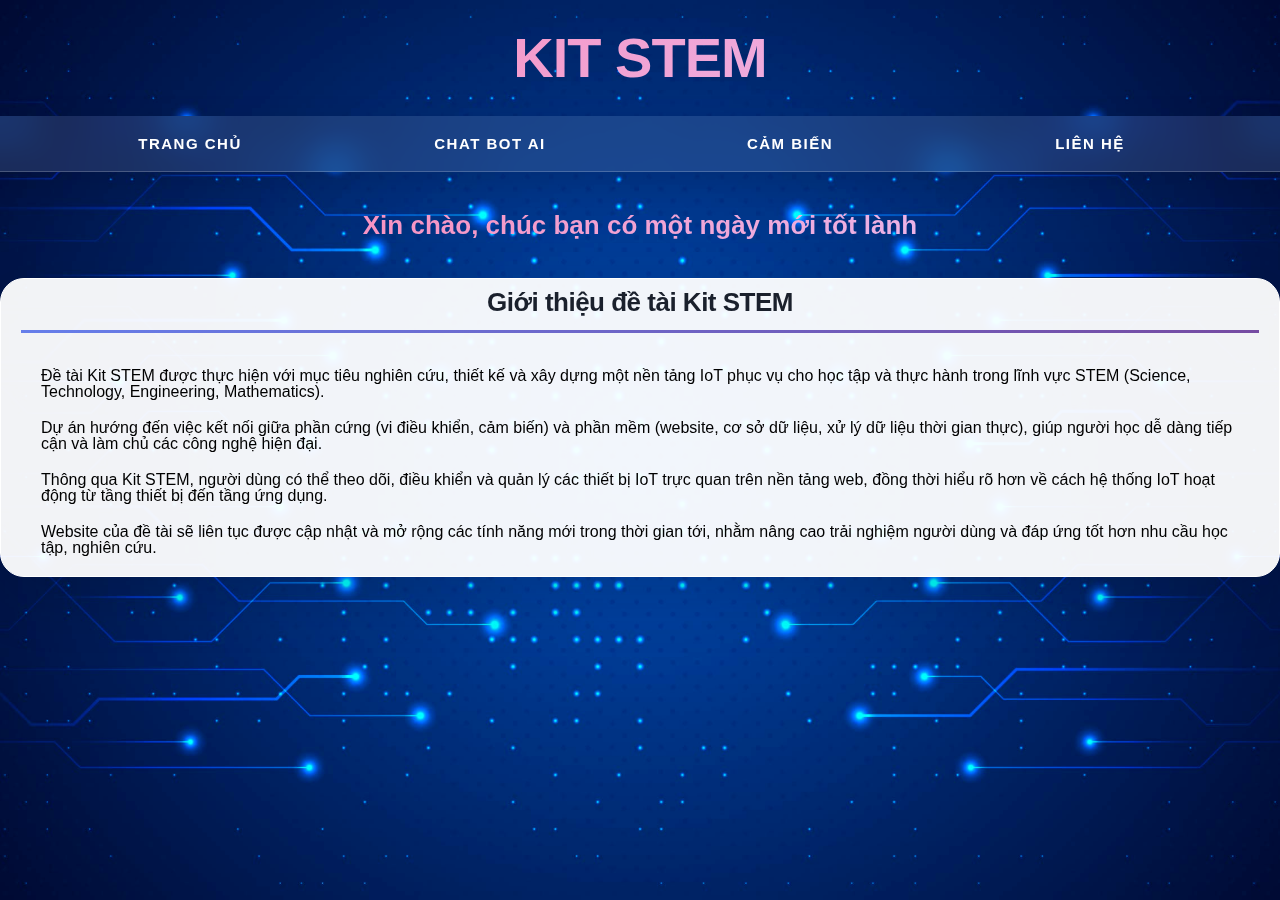
<file: home.html>
<!doctype html>
<html lang="vn">
  <head>
    <meta charset="UTF-8" />
    <meta name="viewport" content="width=device-width, initial-scale=1.0" />
    <title>Kit STEM</title>
    <link rel="stylesheet" href="css/reset.css" />
    <link rel="stylesheet" href="css/home.css" />
    <style>
      .box {
        margin: 0 auto;
        padding: 10px 20px;
      }
      p {
        padding: 10px 20px;
      }
    </style>
  </head>
  <body>
    <h1 class="head">KIT STEM</h1>
    <div class="menu">
      <ul>
        <li><a href="home.html">Trang chủ</a></li>
        <li><a href="#" id="chatbot">Chat Bot AI</a></li>
        <li><a href="cambien.html">Cảm biến</a></li>
        <li><a href="lienhe.html">Liên hệ</a></li>
      </ul>
    </div>
    <h1 class="title">
      Xin chào, chúc bạn <span id="name">------</span> có một ngày mới tốt lành
    </h1>
    <div class="box">
      <section class="intro">
        <h1 class="heading">Giới thiệu đề tài Kit STEM</h1>
        <p>
          Đề tài <strong>Kit STEM</strong> được thực hiện với mục tiêu nghiên
          cứu, thiết kế và xây dựng một <strong>nền tảng IoT</strong> phục vụ
          cho học tập và thực hành trong lĩnh vực STEM (Science, Technology,
          Engineering, Mathematics).
        </p>

        <p>
          Dự án hướng đến việc kết nối giữa <strong>phần cứng</strong> (vi điều
          khiển, cảm biến) và <strong>phần mềm</strong> (website, cơ sở dữ liệu,
          xử lý dữ liệu thời gian thực), giúp người học dễ dàng tiếp cận và làm
          chủ các công nghệ hiện đại.
        </p>

        <p>
          Thông qua Kit STEM, người dùng có thể theo dõi, điều khiển và quản lý
          các thiết bị IoT trực quan trên nền tảng web, đồng thời hiểu rõ hơn về
          cách hệ thống IoT hoạt động từ tầng thiết bị đến tầng ứng dụng.
        </p>

        <p>
          Website của đề tài sẽ liên tục được
          <strong>cập nhật và mở rộng các tính năng mới</strong> trong thời gian
          tới, nhằm nâng cao trải nghiệm người dùng và đáp ứng tốt hơn nhu cầu
          học tập, nghiên cứu.
        </p>
      </section>
    </div>
    <script>
      document.getElementById("chatbot").onclick = function () {
        alert("Tính năng Chat Bot AI đang được phát triển!");
      };
      const user = localStorage.getItem("username");
      document.getElementById("name").innerText = user;
    </script>
  </body>
</html>
</file>
<file: css/home.css>
* {
  margin: 0;
  padding: 0;
  box-sizing: border-box;
}
:root {
  --gradient-primary: linear-gradient(135deg, #667eea 0%, #764ba2 100%);
  --gradient-text: linear-gradient(135deg, #ff6b9d, #c084fc, #60a5fa, #34d399);
  --gradient-button: linear-gradient(90deg, #667eea, #764ba2);
  --shadow-sm: 0 2px 8px rgba(0, 0, 0, 0.05);
  --shadow-md: 0 4px 16px rgba(0, 0, 0, 0.1);
  --shadow-lg: 0 20px 60px rgba(0, 0, 0, 0.15);
  --shadow-xl: 0 30px 80px rgba(255, 145, 145, 0.2);
  --border-radius-sm: 8px;
  --border-radius-md: 12px;
  --border-radius-lg: 16px;
  --border-radius-xl: 24px;
  --transition-fast: 0.3s cubic-bezier(0.4, 0, 0.2, 1);
  --transition-normal: 0.4s cubic-bezier(0.4, 0, 0.2, 1);
  --color-text-dark: #1a202c;
  --color-text-gray: #2d3748;
  --color-border: #e2e8f0;
  --color-white-transparent: rgba(255, 255, 255, 0.95);
}
#footMain {
  margin-top: 50px;
  text-align: center;
  color: #c6e3ff;
}
.swBTN {
  display: flex;
  flex-direction: row;
  align-items: center;
  gap: 10px;
  width: fit-content;
  margin: 0 auto;
  border-radius: 20px;
  padding: 15px;
  font-weight: 500;
}

.txt-hd {
  margin: 0 auto;
  height: fit-content;
  width: fit-content;
}
.txt-hd p {
  font-size: 20px;
  font-weight: bold;
  color: #c9d1d9;
  background: #131b27;
  padding: 10px 14px;
  border-radius: 10px;
}

body {
  font-family:
    -apple-system, BlinkMacSystemFont, "Segoe UI", Roboto, "Helvetica Neue",
    Arial, sans-serif;
  background: url(../img/img_bg_2.jpg);
  background-attachment: fixed;
  background-size: cover;
  background-position: center;
  min-height: 100vh;
  padding-bottom: 60px;
  position: relative;
}

body::before {
  content: "";
  position: fixed;
  inset: 0;
  pointer-events: none;
  z-index: 0;
}

@keyframes gradient {
  0%,
  100% {
    background-position: 0% 50%;
  }
  50% {
    background-position: 100% 50%;
  }
}

@keyframes fadeInUp {
  from {
    opacity: 0;
    transform: translateY(30px);
  }
  to {
    opacity: 1;
    transform: translateY(0);
  }
}

@keyframes shake {
  0%,
  100% {
    transform: translateX(0);
  }
  25% {
    transform: translateX(-5px);
  }
  75% {
    transform: translateX(5px);
  }
}

.head {
  padding: 30px 20px;
  text-align: center;
  font-size: 56px;
  font-weight: 900;
  background: linear-gradient(135deg, #ff7ea9, #e4c8ff, #ffacac, #71ffcb);
  background-size: 300% 300%;
  animation: gradient 8s ease infinite;
  -webkit-background-clip: text;
  -webkit-text-fill-color: transparent;
  background-clip: text;
  position: relative;
  z-index: 1;
  letter-spacing: -1px;
}

.title {
  margin: 30px auto;
  font-size: 26px;
  font-weight: 800;
  text-align: center;
  background: linear-gradient(135deg, #ff7ea9, #e4c8ff, #ff5454, #71ffcb);
  background-size: 300% 300%;
  animation: gradient 8s ease infinite;
  -webkit-background-clip: text;
  -webkit-text-fill-color: transparent;
  padding: 10px;
}

.heading {
  font-size: 26px;
  font-weight: 800;
  text-align: center;
  color: var(--color-text-dark);
  margin-bottom: 25px;
  padding-bottom: 15px;
  border-bottom: 3px solid;
  border-image: var(--gradient-button) 1;
  letter-spacing: -0.5px;
  flex-shrink: 0;
}

.menu {
  background: rgba(255, 255, 255, 0.1);
  backdrop-filter: blur(20px);
  -webkit-backdrop-filter: blur(20px);
  border-bottom: 1px solid rgba(255, 255, 255, 0.2);
  box-shadow: 0 8px 32px rgba(0, 0, 0, 0.1);
  position: sticky;
  top: 0;
  z-index: 1000;
}

.menu ul {
  list-style: none;
  display: flex;
  justify-content: center;
  gap: 0;
  max-width: 1200px;
  margin: 0 auto;
  padding: 0;
}

.menu li {
  flex: 1;
  text-align: center;
}

.menu a {
  display: block;
  padding: 20px 35px;
  color: white;
  text-decoration: none;
  font-size: 15px;
  font-weight: 600;
  transition: all var(--transition-normal);
  position: relative;
  text-transform: uppercase;
  letter-spacing: 1.5px;
  overflow: hidden;
}

.menu a::before {
  content: "";
  position: absolute;
  bottom: 0;
  left: 50%;
  width: 0;
  height: 3px;
  background: linear-gradient(90deg, #60a5fa, #34d399);
  transition: all var(--transition-normal);
  transform: translateX(-50%);
}

.menu a:hover::before {
  width: 80%;
}

.menu a:hover {
  background: rgba(255, 255, 255, 0.15);
  transform: translateY(-2px);
}

.menu a:active {
  background: rgba(255, 255, 255, 0.25);
  transform: translateY(0);
}

.container {
  display: flex;
  flex-wrap: wrap;
  justify-content: space-evenly;
  gap: 30px;
  max-width: 1400px;
  margin: 0px auto;
  padding: 0 30px;
  position: relative;
  z-index: 1;
}
.box {
  display: flex;
  flex-direction: column;
  min-width: 300px;
  min-height: fit-content;
  background: var(--color-white-transparent);
  padding: 30px;
  border-radius: var(--border-radius-xl);
  box-shadow: var(--shadow-lg);
  transition: all var(--transition-normal);
  border: 1px solid rgba(255, 255, 255);
  margin-top: 30px;
  position: relative;
  animation: fadeInUp 0.6s ease-out backwards;
}

.box::before {
  content: "";
  position: absolute;
  top: 0;
  left: 0;
  width: 100%;
  height: 4px;
  background: var(--gradient-button);
  transform: scaleX(0);
  transform-origin: left;
  transition: transform var(--transition-normal);
  border-radius: var(--border-radius-xl) var(--border-radius-xl) 0 0;
}

.box:hover::before {
  transform: scaleX(1);
}

.box:hover {
  box-shadow: var(--shadow-xl);
  transform: translateY(-10px);
  border-color: rgba(102, 126, 234, 0.3);
}

.box:nth-child(1) {
  animation-delay: 0.1s;
}
.box:nth-child(2) {
  animation-delay: 0.2s;
}
.box:nth-child(3) {
  animation-delay: 0.3s;
}
.box:nth-child(4) {
  animation-delay: 0.4s;
}

.box1 {
  background: linear-gradient(135deg, rgba(255, 238, 248), rgba(224, 195, 252));
}

.box2 {
  background: linear-gradient(135deg, rgba(255, 244, 230), rgba(255, 216, 155));
}

.box3 {
  background: linear-gradient(135deg, rgba(224, 247, 255), rgba(167, 216, 240));
}

.box4 {
  background: linear-gradient(135deg, rgba(232, 245, 233), rgba(185, 246, 202));
}
.flow {
  align-items: center;
  width: 900px;
  height: fit-content;
  background: linear-gradient(135deg, rgba(232, 245, 233), rgb(178, 254, 255));
  padding: 20px;
  border-radius: 20px;
}
#drawflow {
  width: 840px;
  height: 700px;
  padding: 5px;
}
.drawflow-node {
  height: 105px;
}
.drawflow-node:hover {
  transform: translateY(-4px);
  box-shadow: 0 12px 28px rgba(91, 255, 124, 0.2);
}
.drawflow_content_node > div {
  display: flex;
  align-items: center;
  justify-content: center;
  width: 100%;
  height: 100%;
}
footer {
  width: auto;
  height: 40px;
  font-weight: 500;
}
.box h2 {
  font-size: 16px;
  color: var(--color-text-gray);
  margin: 18px 0;
  padding: 18px 20px;
  background: rgba(255, 255, 255, 0.9);
  border-radius: var(--border-radius-md);
  display: flex;
  justify-content: space-between;
  align-items: center;
  transition: all var(--transition-fast);
  border-left: 4px solid transparent;
  box-shadow: var(--shadow-sm);
  flex-shrink: 0;
}

.box h2:hover {
  transform: translateX(5px);
  background: rgba(255, 255, 255, 1);
  border-left-color: #667eea;
  box-shadow: 0 4px 12px rgba(0, 0, 0, 0.1);
}

.box h2 span {
  font-weight: 800;
  background: var(--gradient-button);
  -webkit-background-clip: text;
  -webkit-text-fill-color: transparent;
  background-clip: text;
  font-size: 22px;
  padding: 5px;
}

.card-chart {
  width: 100%;
  min-height: 400px;
  margin-top: 25px;
  border-radius: var(--border-radius-lg);
  flex-grow: 1;
  position: relative;
  display: flex;
  align-items: center;
  justify-content: center;
}

.card-chart canvas {
  width: 100% !important;
  height: 100% !important;
  max-width: 100%;
  max-height: 100%;
  min-height: 350px;
}

.blockbtn {
  display: flex;
  flex-direction: column;
  justify-content: space-between;
  position: sticky;
  gap: 10px;
  top: 70px;
  z-index: 1000;
  width: 70px;
  margin-left: 10px;
  padding: 10px;
}
.btnFunc {
  pointer-events: auto;
  border-radius: 10px;
  padding: 10px;
  font-size: 20px;
  background: linear-gradient(90deg, #acd1ff, #8bffd4);
  cursor: pointer;
  border: none;
  transition: all var(--transition-fast);
}
.btn1,
.btn2,
.btn3,
.btn4 {
  display: flex;
  flex-direction: row;
}

.tooltip {
  color: #a9d5ff;
  margin: 10px;
  background: #e5e7eb;
  color: #111;
  padding: 6px 12px;
  border-radius: 12px;
  font-size: 14px;
  white-space: nowrap;
  opacity: 0;
  pointer-events: none;
  transition: 0.2s ease;
}

.btn4:hover .tooltip {
  opacity: 1;
}
.btn3:hover .tooltip {
  opacity: 1;
}
.btn2:hover .tooltip {
  opacity: 1;
}
.btn1:hover .tooltip {
  opacity: 1;
}
.button_group {
  width: fit-content;
  display: grid;
  grid-template-columns: 1fr 1fr;
  gap: 15px;
  margin-top: auto;
  padding-top: 25px;
  flex-shrink: 0;
  padding: 10px;
}

.btnControl {
  width: fit-content;
  padding: 14px 20px;
  font-size: 16px;
  font-weight: 700;
  border: none;
  border-radius: 15px;
  background: rgb(255, 152, 152);
  color: white;
  cursor: pointer;
  transition: all var(--transition-fast);
  box-shadow: 0 4px 15px rgba(239, 68, 68, 0.3);
  text-transform: uppercase;
}

.btnControl:hover {
  transform: translateY(-2px);
  background: linear-gradient(90deg, #ff5757, #6d5aff);
}

.button_group p {
  grid-column: span 2;
  font-size: 17px;
  font-weight: 600;
  color: var(--color-text-dark);
  text-align: center;
  padding: 16px;
  background: rgba(255, 255, 255, 0.8);
  border-radius: var(--border-radius-md);
  margin-top: 10px;
  border: 1px solid rgba(102, 126, 234, 0.2);
}

form {
  background: #ffffff;
  padding: 24px;
  border-radius: var(--border-radius-md);
  box-shadow: var(--shadow-md);
  max-width: 500px;
  margin: 20px auto;
}

form label {
  display: block;
  font-size: 14px;
  font-weight: 600;
  color: var(--color-text-gray);
  margin: 16px 0 8px 0;
}

form input[type="text"],
form input[type="number"],
form select {
  width: 100%;
  padding: 12px 16px;
  font-size: 15px;
  border: 2px solid var(--color-border);
  border-radius: var(--border-radius-sm);
  background: #ffffff;
  color: var(--color-text-gray);
  margin-bottom: 4px;
  font-family: inherit;
  transition: border-color var(--transition-fast);
}

form input[type="text"]:focus,
form input[type="number"]:focus,
form select:focus {
  outline: none;
  border-color: #667eea;
}

form input[type="number"] {
  font-size: 18px;
  font-weight: 700;
}

form button {
  width: 100%;
  padding: 14px 20px;
  font-size: 16px;
  font-weight: 700;
  border: none;
  border-radius: var(--border-radius-sm);
  background: var(--gradient-button);
  color: white;
  cursor: pointer;
  margin-top: 20px;
  text-transform: uppercase;
  letter-spacing: 0.5px;
  transition: all var(--transition-fast);
}

form button:hover {
  transform: translateY(-2px);
  box-shadow: var(--shadow-md);
}
.social {
  text-align: center;
  margin-top: 40px;
}

.social a {
  font-size: 30px;
  margin: 0 10px;
  display: inline-block;
  transition: transform 0.6s ease;
}

.social #fb {
  color: #007ced;
}

.social #ig {
  color: #ff5e00;
}

.social #ln {
  color: #a3d2ff;
}

.social #git {
  color: #dfc3ff;
}

.social #fb:hover {
  color: #1877f2;
  transform: rotateY(180deg);
}

.social #ig:hover {
  color: #e1306c;
  transform: scale(1.4) rotate(20deg);
}

.social #ln:hover {
  color: #0a66c2;
  transform: translateY(-10px);
}

.social #git:hover {
  color: #333;
  animation: shake 0.4s;
}

.golive {
  display: flex;
  align-items: center;
  justify-content: center;
  width: 40px;
  height: 40px;
  background-color: #ffd3d3;
  border-radius: var(--border-radius-sm);
  transition: background-color var(--transition-fast);
}

.golive img {
  width: 90%;
  height: 90%;
  cursor: pointer;
  transition: transform var(--transition-fast);
}

.golive:hover {
  background-color: red;
}

.golive:hover img {
  transform: scale(1.1);
}

@media (min-width: 1920px) {
  .card-chart {
    min-height: 500px;
  }

  .card-chart canvas {
    min-height: 450px;
  }

  .box {
    min-width: 400px;
  }
}
@media (min-width: 1080px) {
  .card-chart {
    min-height: 500px;
  }

  .card-chart canvas {
    min-height: 450px;
  }

  .box {
    min-width: 400px;
  }
  .container {
    max-width: 900px;
  }
}

@media (max-width: 1024px) {
  .container {
    max-width: 900px;
  }

  .box {
    flex: 1 1 100%;
  }

  form {
    padding: 18px;
    margin: 12px;
  }

  form label {
    font-size: 13px;
  }

  form input[type="text"],
  form input[type="number"],
  form select {
    padding: 10px 12px;
    font-size: 13px;
  }

  form button {
    padding: 11px 16px;
    font-size: 14px;
  }
}

@media (max-width: 768px) {
  .head {
    font-size: 40px;
    padding: 40px 20px;
  }

  .menu ul {
    flex-wrap: wrap;
  }

  .menu li {
    flex: 1 1 50%;
  }

  .menu a {
    padding: 16px 20px;
    font-size: 13px;
  }

  .container {
    gap: 25px;
    padding: 0 20px;
    margin: 35px auto;
    margin-left: 60px;
  }

  .box {
    padding: 28px 22px;
    flex: 1 1 100%;
  }

  .heading {
    font-size: 22px;
  }

  .box h2 {
    font-size: 15px;
    flex-direction: column;
    gap: 10px;
    text-align: center;
  }

  .button_group button {
    font-size: 13px;
    padding: 14px 20px;
  }

  form {
    padding: 20px;
    margin: 16px;
  }

  form input[type="text"],
  form input[type="number"],
  form select {
    padding: 10px 14px;
    font-size: 14px;
  }

  form button {
    padding: 12px 18px;
    font-size: 15px;
  }
}

@media (max-width: 480px) {
  .box.chat {
    margin-right: -27px;
    max-width: 100px;
    max-height: 600px;
    margin-bottom: 30px;
  }
  .txt-hd p {
    word-break: break-word;
    overflow-wrap: break-word;
    width: 250px;
  }
  .flow {
    width: 100%;
    max-width: 100%;
    padding: 10px;
    overflow-x: auto;
    -webkit-overflow-scrolling: touch;
  }
  #drawflow {
    width: 100%;
    min-width: 300px;
    max-width: 100%;
    height: 350px;
    overflow-x: auto;
  }
  .drawflow-node {
    height: 80px;
    min-width: 80px;
    font-size: 12px;
  }
  .drawflow_content_node > div {
    padding: 5px;
    font-size: 10px;
  }
  .head {
    font-size: 32px;
    padding: 10px;
  }
  .menu li {
    display: inline-block;
  }

  .menu a {
    padding: 5px;
    font-size: 12px;
  }

  .container {
    padding: 0 15px;
    gap: 30px;
    margin-left: 60px;
  }

  .box {
    padding: 24px 18px;
    min-width: 100%;
  }

  .heading {
    font-size: 20px;
  }

  .button_group {
    gap: 12px;
  }

  form {
    padding: 18px;
    margin: 12px;
  }

  form label {
    font-size: 13px;
  }

  form input[type="text"],
  form input[type="number"],
  form select {
    padding: 10px 12px;
    font-size: 14px;
  }

  form button {
    padding: 11px 16px;
    font-size: 14px;
  }
  .card-chart {
    width: 100%;
    aspect-ratio: 16 / 9;
    max-height: 250px;
    padding: 10px;
    border-radius: 14px;
  }
}
.remove {
  display: flex;
  justify-content: center;
}
.delete {
  text-align: center;
  width: 400px;
  height: auto;
  margin: 0 auto;
  position: fixed;
  z-index: 9999;
  border-radius: 20px;
}
.delete:hover {
  transition: none;
  transform: none;
  box-shadow: none;
  cursor: pointer;
}

.chat {
  position: fixed;
  right: 30px;
  bottom: 30px;
  z-index: 99999;
  pointer-events: auto;
}

.box.chat {
  width: 420px;
  height: 620px;
  background: #1e1e2e;
  border-radius: 18px;
  padding: 16px;
  box-shadow: 0 15px 50px rgba(0, 0, 0, 0.6);
  display: flex;
  flex-direction: column;
  color: #fff;
}

.box.chat h1 {
  text-align: center;
  margin-bottom: 12px;
  font-size: 24px;
  color: #4f8cff;
}

.chat-window {
  flex: 1;
  display: flex;
  flex-direction: column;
  background: #252538;
  border-radius: 14px;
  overflow: hidden;
}

.chat-header {
  background: #2f2f46;
  padding: 12px 14px;
  display: flex;
  justify-content: space-between;
  align-items: center;
  font-weight: bold;
}

.chat-header span {
  font-size: 15px;
}

.chat-header button {
  background: none;
  border: none;
  color: #fff;
  font-size: 18px;
  cursor: pointer;
}

.chat-header button:hover {
  color: #ff6b6b;
}

.chat-body {
  flex: 1;
  padding: 12px;
  overflow-y: auto;
  background: #1e1e2e;
}

.msg {
  max-width: 78%;
  padding: 10px 14px;
  margin-bottom: 10px;
  border-radius: 14px;
  font-size: 15px;
  line-height: 1.5;
}

.msg.bot {
  background: #3a3a55;
  align-self: flex-start;
}

.msg.user {
  background: #4f8cff;
  align-self: flex-end;
  margin-left: auto;
}

.chat-footer {
  display: flex;
  gap: 10px;
  padding: 12px;
  background: #2f2f46;
}

.chat-footer input {
  flex: 1;
  padding: 10px 12px;
  border-radius: 10px;
  border: none;
  outline: none;
  font-size: 15px;
}

.chat-footer button {
  padding: 10px 18px;
  border-radius: 10px;
  border: none;
  background: #4f8cff;
  color: #fff;
  font-weight: bold;
  cursor: pointer;
}

.chat-footer button:hover {
  background: #3a7af7;
}

.chat-body::-webkit-scrollbar {
  width: 6px;
}

.chat-body::-webkit-scrollbar-thumb {
  background: #4f8cff;
  border-radius: 10px;
}
</file>
